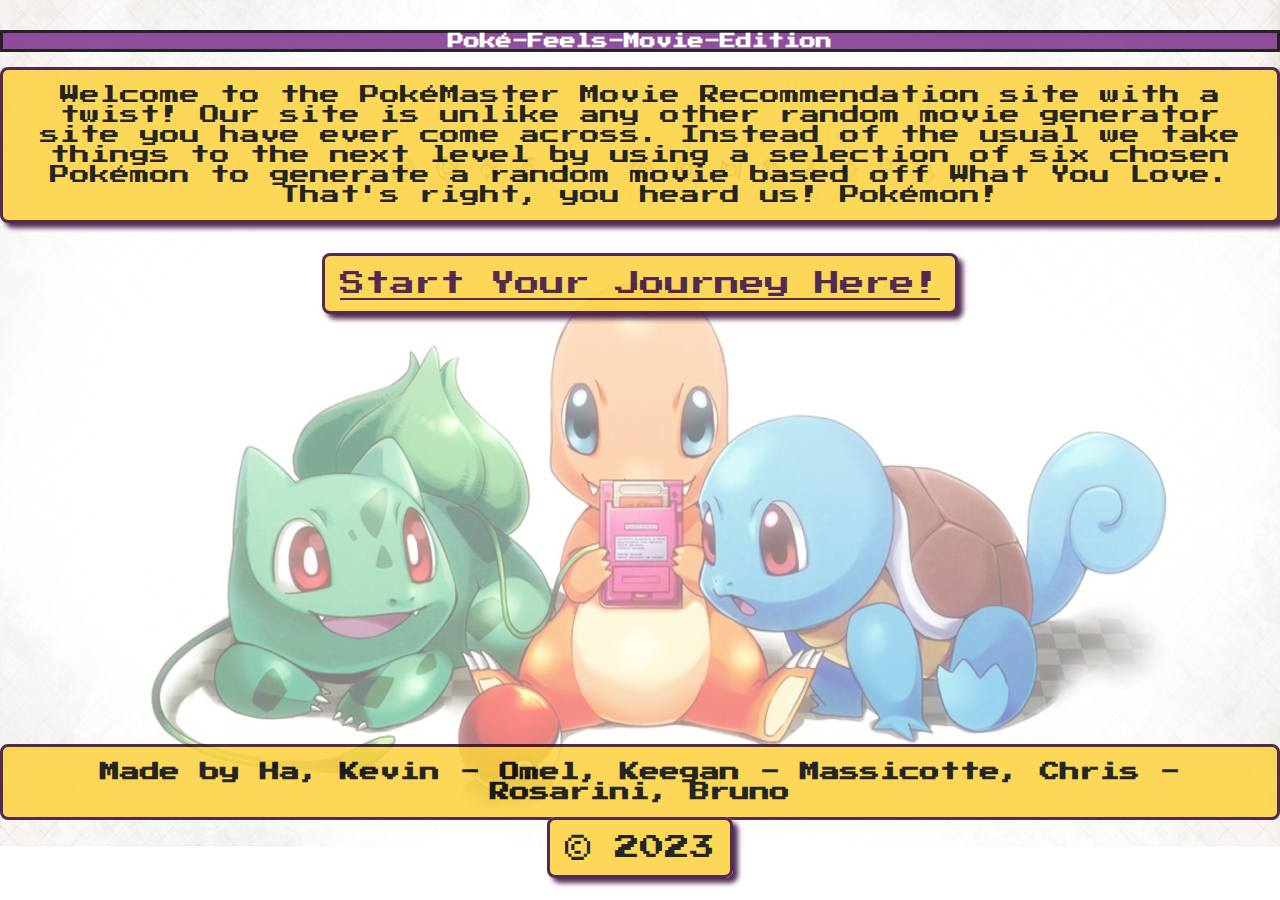
<file: index.html>
<!DOCTYPE html>

<html lang="en">

<head>
    <meta charset="UTF-8">
    <meta http-equiv="X-UA-Compatible" content="IE=edge">
    <meta name="viewport" content="width=device-width, initial-scale=1.0">
    <link rel="stylesheet" href="./assets/Css/reset.css">
    <link rel="stylesheet" href="https://cdn.jsdelivr.net/npm/bootstrap@5.2.3/dist/css/bootstrap.min.css"
        integrity="sha384-rbsA2VBKQhggwzxH7pPCaAqO46MgnOM80zW1RWuH61DGLwZJEdK2Kadq2F9CUG65" crossorigin="anonymous" />
    <link rel="stylesheet" href="./assets/Css/style.css">
    <title>Poké-Feels-Movie-Edition</title>

</head>

<body id="mainPic">

    <header>
        <h1>Poké-Feels-Movie-Edition</h1>
    </header>

    <main>

        <p id="pokeParagraph">
            Welcome to the PokéMaster Movie Recommendation site with a twist! Our site is
            unlike any other random movie generator site you have ever come across.
            Instead of the usual we take things to the next level by using a selection of
            six chosen Pokémon to generate a random movie based off What You Love.
            That's right, you heard us! Pokémon!
        </p>

        <button id="linkStart"> <a href="./submit.html">Start Your Journey Here!</a></button>

    </main>

    <footer>
        <h4>
            Made by Ha, Kevin - Omel, Keegan - Massicotte, Chris - Rosarini, Bruno
        </h4>

        <p id="Year">
            &copy; 2023
        </p>
    </footer>
    <script src="./assets/Js/script.js"></script>
</body>

</html>
</file>
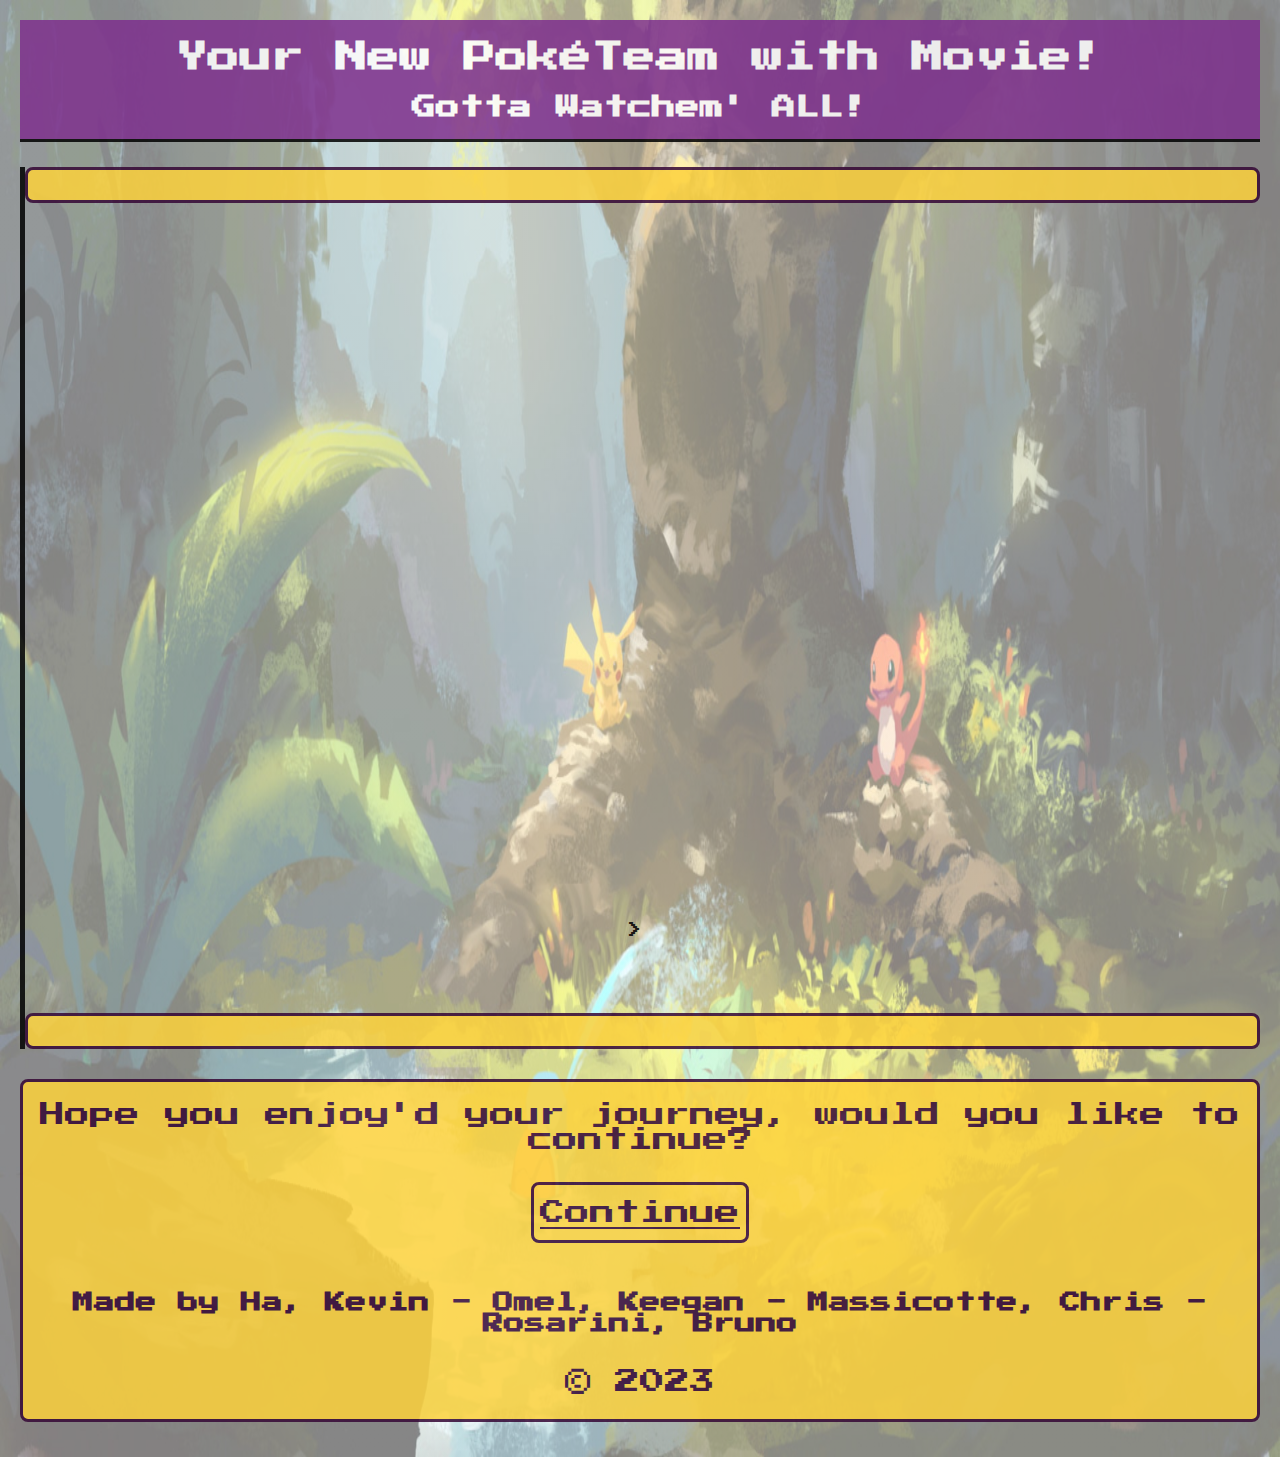
<file: zresults.html>
<!DOCTYPE html>
<html lang="en">

<head>
  <meta charset="UTF-8" />
  <meta http-equiv="X-UA-Compatible" content="IE=edge" />
  <meta name="viewport" content="width=device-width, initial-scale=1.0" />
  <link rel="stylesheet" href="https://cdn.jsdelivr.net/npm/bootstrap@5.2.3/dist/css/bootstrap.min.css"
    integrity="sha384-rbsA2VBKQhggwzxH7pPCaAqO46MgnOM80zW1RWuH61DGLwZJEdK2Kadq2F9CUG65" crossorigin="anonymous" />
  <link rel="stylesheet" href="./assets/Css/zresults.css" />
  <title>Poké-Feels-Movie-Edition Results</title>
</head>

<body id="lastPage">
  <header>
    <h1>Your New PokéTeam with Movie!</h1>
    <h2>Gotta Watchem' ALL!</h2>
  </header>

  <main class="row" id="resultsContainor">

    <div id="pokemonContainer" class="row col-6"></div>

    <div id="movieBox" class="col-6 justify-content-around">
      <h4 id="movieName"></h4>>
      <img id="poster">
      <p id="plot"></p>
    </div>

  </main>
  <footer>
    <p id="continue">Hope you enjoy'd your journey, would you like to continue?</p>
    <button><a href="./index.html">Continue</a></button>
    <h5>Made by Ha, Kevin - Omel, Keegan - Massicotte, Chris - Rosarini, Bruno</h5>
    <p>&copy; 2023</p>
  </footer>
  <script src="./assets/Js/zresults.js"></script>
</body>

</html>
</file>
<file: assets/Css/style.css>
@import url('https://fonts.googleapis.com/css2?family=Press+Start+2P&display=swap');

* {
    text-align: center;
    font-family: 'Press Start 2P', cursive;
}

header {
    background-color: #7e308e;
    color: #fff;
    border: 3px solid black;
}

#mainPic {

    margin-top: 30px;
    margin-bottom: 30px;
    justify-content: center;
    display: flex;
    flex-direction: column;
    opacity: 0.85;
    background-image: linear-gradient(rgba(255, 255, 255, 0.5), rgba(255, 255, 255, 0.5)), url("../Images/Gen-1-Perfect-bck-Img.jpeg");
    background-repeat: no-repeat;
    background-size: 100% 95%;
}

#linkStart {

    padding: 15px;
    display: inline;
    border: 2px solid #350735;
    border-radius: 8px;
    border-width: 3px;
    box-shadow: 5px 5px 5px #350735;
    font-size: 25px;
    background-color: #fdd23c;
    margin-top: 15px;
    margin-bottom: 15px;
    box-shadow: inset;

}

button {
    color: #350735;
}

footer {
    margin-top: 400px;
}

h4{

    padding: 15px;
    border: 2px solid #350735;
    border-radius: 8px;
    border-width: 3px;
    font-size: 20px;
    background-color: #fdd23c;
    margin-top: 15px;
    margin-bottom: 15px;
    box-shadow: inset;

}


/* p {

    padding: 15px;
    display: inline;
    border: 2px solid #350735;
    border-radius: 8px;
    border-width: 3px;
    box-shadow: 5px 5px 5px #350735;
    font-size: 25px;
    background-color: #fdd23c;
    margin-top: 15px;
    margin-bottom: 15px;
    box-shadow: inset;

} */


#pokeParagraph{

    padding: 15px;
    border: 2px solid #350735;
    border-radius: 8px;
    border-width: 3px;
    box-shadow: 5px 5px 5px #350735;
    font-size: 20px;
    background-color: #fdd23c;
    margin-top: 15px;
    margin-bottom: 15px;
    box-shadow: inset;

}

a {
    font-size: 25px;
    color: #350735;
}

#Year {
    display: inline;
    padding: 15px;
    border: 2px solid #350735;
    border-radius: 8px;
    border-width: 3px;
    box-shadow: 5px 5px 5px #350735;
    font-size: 25px;
    background-color: #fdd23c;
    margin-top: 15px;
    margin-bottom: 15px;
    box-shadow: inset;
}
</file>
<file: assets/Css/zresults.css>
@import url('https://fonts.googleapis.com/css2?family=Press+Start+2P&display=swap');

* {
    text-align: center;
    font-family: 'Press Start 2P', cursive;
}

header, footer {
    background-color: #7e308e;
    color: #fff;
}

#lastPage {
    position: left;
    justify-content: center;
    display: flex;
    flex-direction: column;
    margin: 20px;
    opacity: 0.85;
    background-image: linear-gradient(rgba(255, 255, 255, 0.5), rgba(255, 255, 255, 0.5)), url("../Images/final-pic-pokemon.jpeg");
    background-repeat: no-repeat;
    background-size: 100% 100%
}

#end {
    border: 2px solid rgb(26, 25, 6);
    border-radius: 8px;
    border-width: 3px;
    box-shadow: 5px 5px 5px black;
    font-size: 18px;
    background-color: black;
    margin-top: 15px;
    margin-bottom: 15px;
    box-shadow: inset;
}

#resultsContainor {
    padding-top: 10px;
    border-top: 3px solid black;
}

h3 {
    padding-top: 10px;
    padding-bottom: 10px;
    color: #350735;
    border: 2px solid #350735;
    border-radius: 8px;
    border-width: 3px;
    font-size: 25px;
    background-color: #fdd23c;
    margin-top: 15px;
    margin-bottom: 15px;
}

#typeBox {
    padding-top: 10px;
    padding-bottom: 10px;
    color: #350735;
    border: 2px solid #350735;
    border-radius: 8px;
    border-width: 3px;
    font-size: 20px;
    background-color: #fdd23c;
    margin-top: 15px;
    margin-bottom: 15px;
}

#imgBox {
    height: 200px;
}

#movieBox {
    border-left: 5px solid black;
}

#poster {
    height: 700px;
    margin-top: 10px;
    margin-bottom: 10px;
}

h4 {
    font-size: 50px;
}

#plot {
    padding-top: 15px;
    padding-bottom: 15px;
    color: #350735;
    border: 2px solid #350735;
    border-radius: 8px;
    border-width: 3px;
    font-size: 25px;
    background-color: #fdd23c;
    margin-top: 15px;
    margin-bottom: 15px;
    margin-top: 75px;
    font-size: 20px;
}

button {
    padding-top: 15px;
    padding-bottom: 15px;
    color: #350735;
    border: 4px solid #350735;
    border-radius: 8px;
    border-width: 3px;
    font-size: 25px;
    background-color: #fdd23c;
    margin-top: 5px;
    margin-bottom: 15px;
}

a {
    color: #350735;
}

#movieName {
    padding-top: 15px;
    padding-bottom: 15px;
    color: #350735;
    border: 2px solid #350735;
    border-radius: 8px;
    border-width: 3px;
    font-size: 25px;
    background-color: #fdd23c;
    margin-top: 15px;
    margin-bottom: 15px;
}

footer {
    padding-top: 15px;
    display: inline;
    color: #350735;
    border: 2px solid #350735;
    border-radius: 8px;
    border-width: 3px;
    font-size: 25px;
    background-color: #fdd23c;
    margin-top: 15px;
    margin-bottom: 15px;
}

#continue {
    margin-top: 5px;
}
</file>
